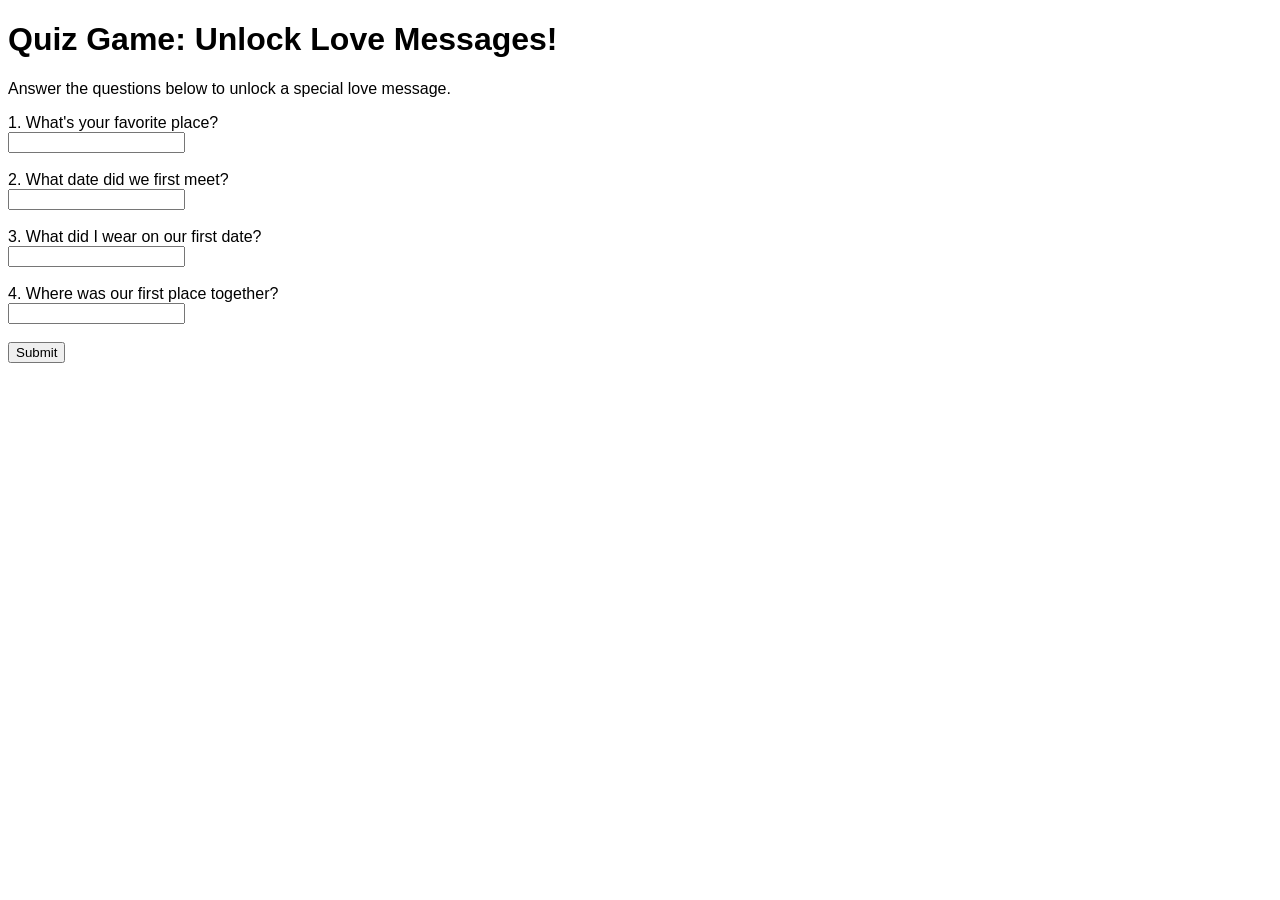
<file: surprise.html>
<!DOCTYPE html>
<html lang="en">
<head>
    <meta charset="UTF-8">
    <meta name="viewport" content="width=device-width, initial-scale=1.0">
    <title>Interactive Quiz Game</title>
    <style>
        body { font-family: Arial, sans-serif; }
        .message { display: none; font-weight: bold; color: #FF79C6; }
    </style>
    <script>
        function checkAnswers() {
            const answers = ["Paris", "20th March", "black crop top and blue jeans", "temple"];
            const userAnswers = [];
            userAnswers.push(document.getElementById('q1').value);
            userAnswers.push(document.getElementById('q2').value);
            userAnswers.push(document.getElementById('q3').value);
            userAnswers.push(document.getElementById('q4').value);

            const isCorrect = answers.every((answer, index) => answer.toLowerCase() === userAnswers[index].toLowerCase());
            const message = document.getElementById('loveMessage');
            if (isCorrect) {
                message.style.display = 'block';
            } else {
                alert('Try again!');
            }
        }
    </script>
</head>
<body>
    <h1>Quiz Game: Unlock Love Messages!</h1>
    <p>Answer the questions below to unlock a special love message.</p>
    <form onsubmit="event.preventDefault(); checkAnswers();">
        <label for="q1">1. What's your favorite place?</label><br>
        <input type="text" id="q1" required><br><br>

        <label for="q2">2. What date did we first meet?</label><br>
        <input type="text" id="q2" required><br><br>

        <label for="q3">3. What did I wear on our first date?</label><br>
        <input type="text" id="q3" required><br><br>

        <label for="q4">4. Where was our first place together?</label><br>
        <input type="text" id="q4" required><br><br>

        <input type="submit" value="Submit">
    </form>
    <div id="loveMessage" class="message">
        I love you sooo much bubbu💗 ,, u will always be my favourite . Ummaahhh😘
    </div>
</body>
</html>
</file>
